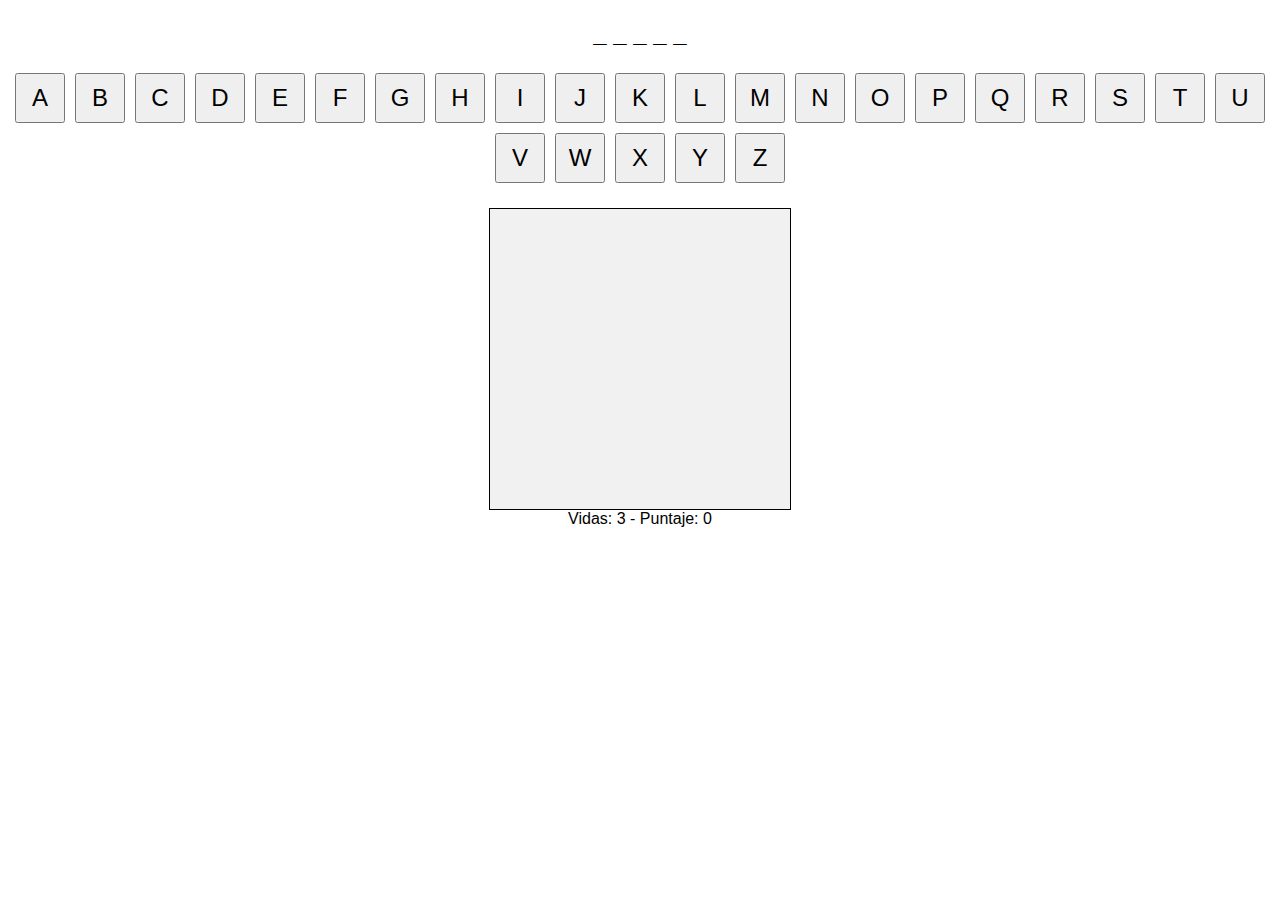
<file: index.html>
<!DOCTYPE html>
<html>
<head>
    <meta charset="UTF-8">
    <meta name="viewport" content="width=device-width, initial-scale=1.0">
    <title>Ahorcado</title>
    <link rel="stylesheet" href="style.css">
</head>
<body>
    <div id="word-display"></div>
    <div id="guessed-letters"></div>
    <div id="keyboard"></div>
    <div id="hangman"></div>
    <script src="script.js"></script>
</body>
</html>
</file>
<file: style.css>
body {
    font-family: Arial, sans-serif;
    text-align: center;
}

#word-display, #guessed-letters {
    margin: 20px 0;
    font-size: 24px;
    font-weight: bold;
}

#keyboard {
    display: flex;
    flex-wrap: wrap;
    justify-content: center;
    margin: 20px 0;
}

.button {
    width: 50px;
    height: 50px;
    margin: 5px;
    font-size: 24px;
    cursor: pointer;
}

#hangman {
    width: 300px;
    height: 300px;
    margin: 0 auto;
    border: 1px solid #000;
    background-color: #f1f1f1;
}
</file>
